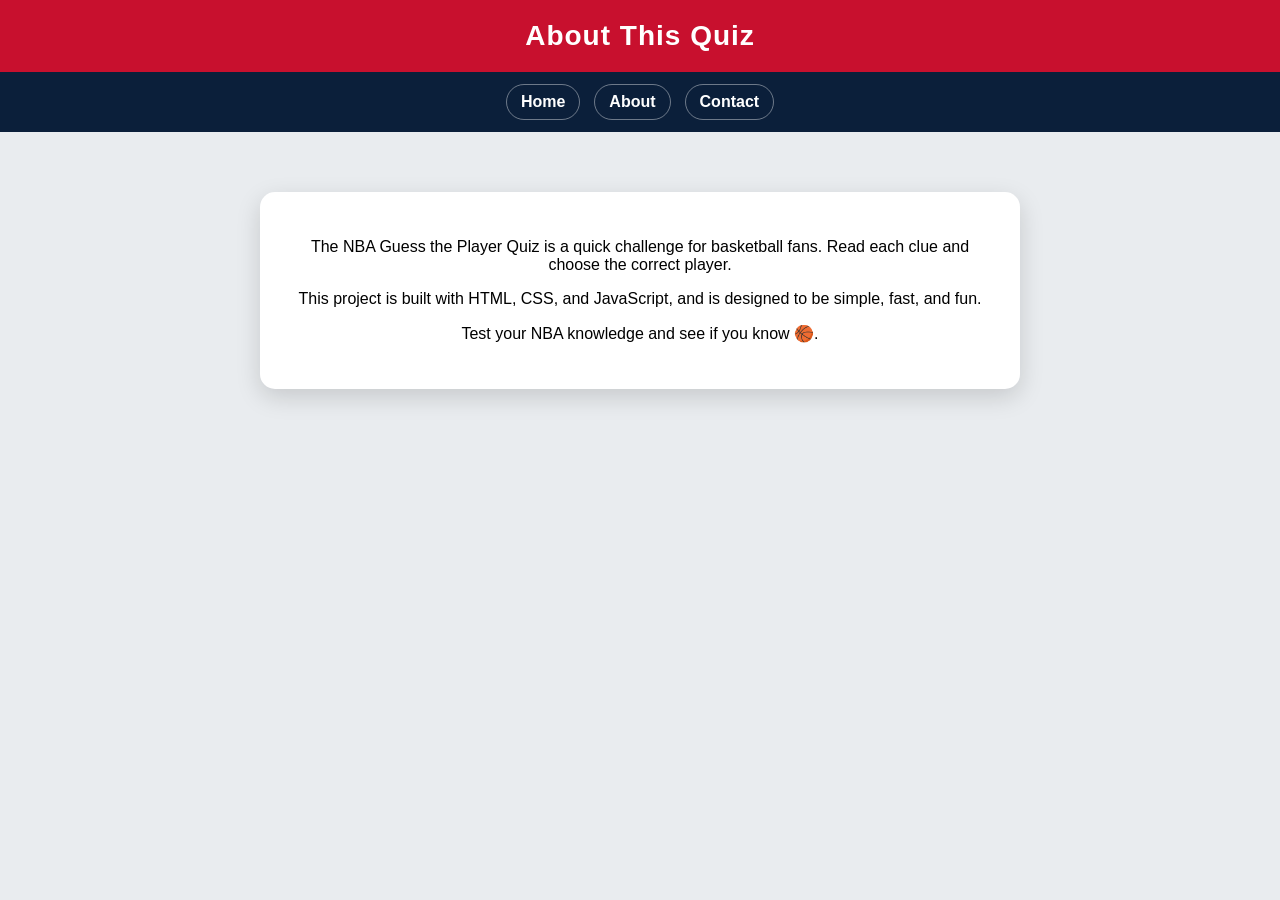
<file: about.html>
<!DOCTYPE html>
<html lang="en">

<head>
    <meta charset="UTF-8">
    <meta name="viewport" content="width=device-width, initial-scale=1.0">
    <title>About | NBA Guess the Player Quiz</title>
    <link rel="stylesheet" href="styles.css">
</head>

<body>
    <header>About This Quiz</header>
    <nav class="navbar">
        <a href="index.html" class="nav-link">Home</a>
        <a href="about.html" class="nav-link">About</a>
        <a href="contact.html" class="nav-link">Contact</a>
    </nav>

    <div class="container">
        <p>
            The NBA Guess the Player Quiz is a quick challenge for basketball fans.
            Read each clue and choose the correct player.
        </p>
        <p>
            This project is built with HTML, CSS, and JavaScript, and is designed to be simple, fast, and fun.
        </p>
        <p>
            Test your NBA knowledge and see if you know 🏀.
        </p>

    </div>
</body>

</html>
</file>
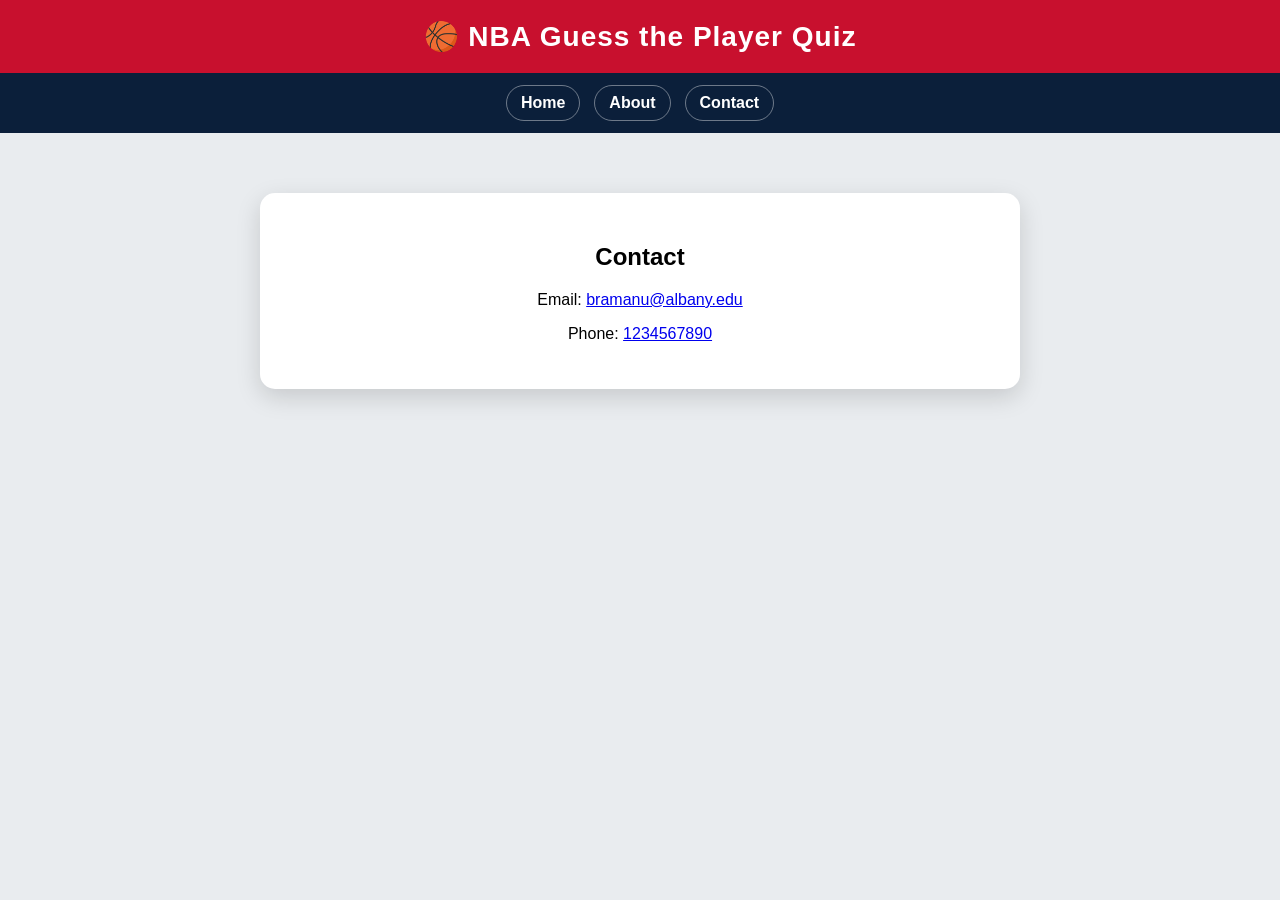
<file: contact.html>
<!DOCTYPE html>
<html lang="en">
<head>
    <meta charset="UTF-8">
    <meta name="viewport" content="width=device-width, initial-scale=1.0">
    <title>Contact - NBA Guess the Player Quiz</title>
    <link rel="stylesheet" href="styles.css">
</head>
<body>
    <header>🏀 NBA Guess the Player Quiz</header>
    <nav class="navbar">
        <a href="index.html" class="nav-link">Home</a>
        <a href="about.html" class="nav-link">About</a>
        <a href="contact.html" class="nav-link">Contact</a>
    </nav>

    <div class="container">
        <h2>Contact</h2>
        <p>Email: <a href="mailto:bramanu@albany.edu">bramanu@albany.edu</a></p>
        <p>Phone: <a href="tel:1234567890">1234567890</a></p>
    </div>
</body>
</html>
</file>
<file: styles.css>
body {
        font-family: 'Segoe UI', Tahoma, Geneva, Verdana, sans-serif;
        background: #e9ecef;
        color: white;
        margin: 0;
    }

    body.quiz-page {
        background-image: url("./images/galaxy.avif");
        background-size: cover;
        background-position: center;
        background-repeat: no-repeat;
        background-attachment: fixed;
    }

    header {
        background-color: #c8102e;
        padding: 20px;
        text-align: center;
        font-size: 28px;
        font-weight: bold;
        letter-spacing: 1px;
        box-shadow: 0 2px 8px rgba(0,0,0,0.3);
    }

    .navbar {
        background-color: #0b1f3a;
        padding: 12px 20px;
        display: flex;
        justify-content: center;
        gap: 14px;
    }

    .nav-link {
        color: white;
        text-decoration: none;
        font-weight: 600;
        padding: 8px 14px;
        border-radius: 999px;
        border: 1px solid rgba(255, 255, 255, 0.4);
        transition: background-color 0.2s ease, color 0.2s ease, border-color 0.2s ease;
    }

    .nav-link:hover {
        background-color: white;
        color: #0b1f3a;
        border-color: white;
    }

    .container {
        max-width: 700px;
        margin: 60px auto;
        background: white;
        color: black;
        padding: 30px;
        border-radius: 15px;
        box-shadow: 0 8px 25px rgba(0, 0, 0, 0.15);
        text-align: center;
    }

    body.quiz-page .container {
        background-image: url("./images/nbawallpaper.jpeg");
        background-size: cover;
        background-position: center;
        background-repeat: no-repeat;
    }

    .player-image {
        display: none;
        width: 100%;
        height: 320px;
        object-fit: contain;
        object-position: center;
        background-color: #f5f7fa;
        border-radius: 12px;
        margin-bottom: 20px;
        border: 2px solid #e1e5ea;
        transition: filter 0.25s ease;
    }

    .player-image.blurred {
        filter: blur(14px);
    }

    .question {
        font-size: 22px;
        margin-bottom: 25px;
        line-height: 1.5;
        font-weight: bold;
        background-color: white;
        color: black;
        padding: 12px;
        border-radius: 10px;
    }

    .btn {
        display: block;
        width: 100%;
        margin: 10px 0;
        padding: 12px;
        font-size: 16px;
        border: none;
        border-radius: 8px;
       
        background-color: white; 
        color: #0b1f3a;
        cursor: pointer;
        transition: all 0.2s ease;
    }

    .btn:hover {
        background-color: #000;
        color: white;
        transform: scale(1.03);
    }

    #nextBtn,
    #startBtn {
        /* margin-top: 20px;
        background-color: #c8102e;
        color: white;
        font-weight: bold;
        width: 50%; */
        width: 150px;
            height: 45px;
            border: 2px solid #000;
            /* border: none; */
            border-radius: 45px;
            transition: all 0.3s;
            cursor: pointer;
            background: white;
            font-size: .8em;
            font-weight: 550;
    }

    #nextBtn:hover,
    #startBtn:hover {
        /* background-color: #a50e26; */
        background: #000;
        border: 2px solid #000;
            color: white;
            font-size: 1em;
    }

    #score {
        font-size: 24px;
        margin-top: 20px;
        font-weight: bold;
    }

    /* Optional: add spacing between sections */
    #answers {
        margin-top: 20px;
        display: grid;
        grid-template-columns: repeat(2, 1fr);
        gap: 10px;
    }

        #feedback {
            margin-top: 15px;
            font-size: 20px;
            font-weight: bold;
        }
    
        .correct {
            color: #00ff88;
        }
    
        .wrong {
            color: #ff4d4d;
        }

    /* Mobile friendly */
    @media (max-width: 600px) {
        .container {
            width: 90%;
            padding: 20px;
        }

        .question {
            font-size: 18px;
        }
    }
</file>
